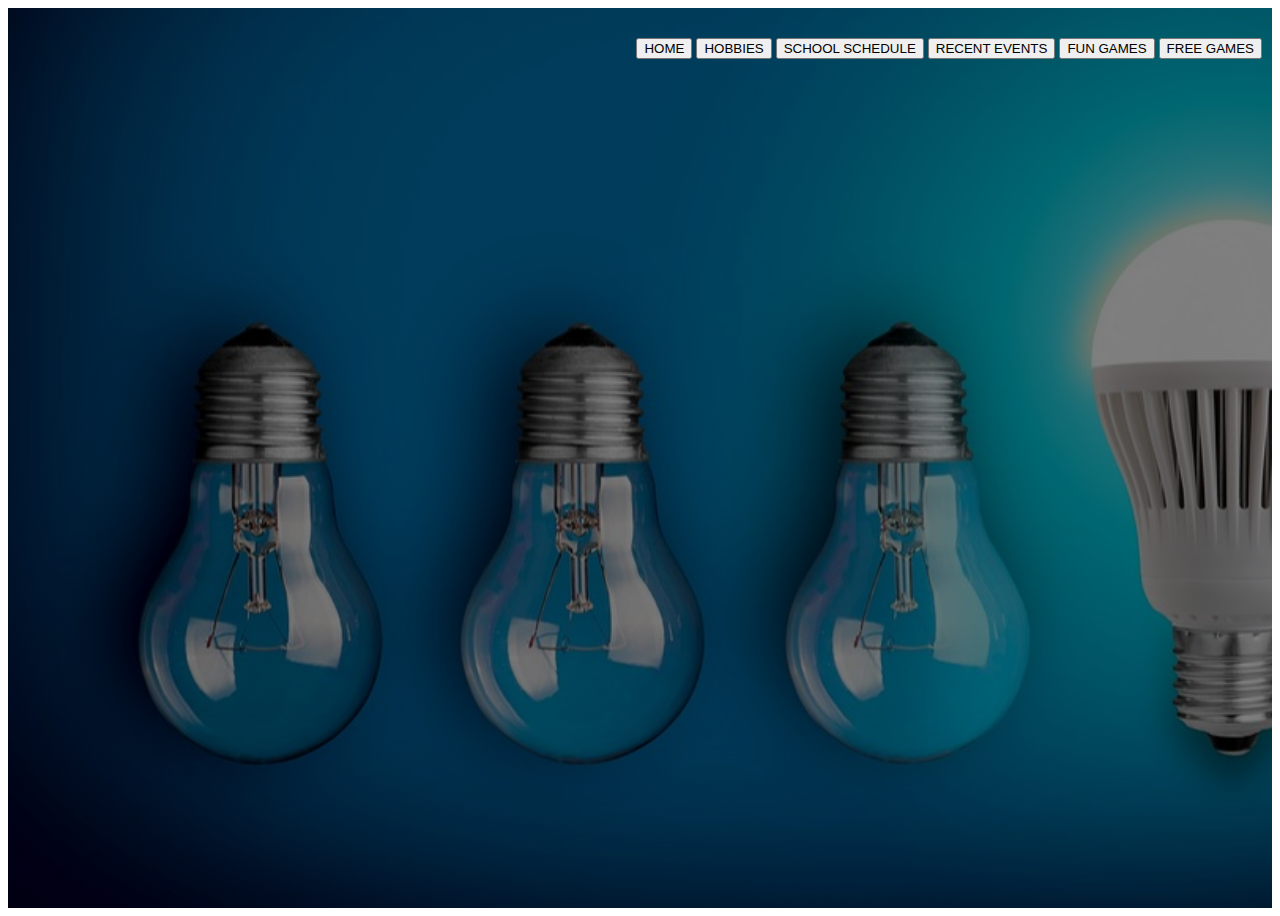
<file: index.html>
<html>
<head>
  <title> My Personal Website </title>
  <link href= "style.css" rel = "stylesheet" type = "text/css"/>

</head>

<body>
  <header>
    <div class = "row">
      <ul class = "main-nav">

      <button onclick="window.location.href='user_identification_looks_fun.html'"> HOME </button>
      <button onclick="window.location.href='hobbies.html'"> HOBBIES </button>
      <button onclick="window.location.href='schedule.html'"> SCHOOL SCHEDULE </button>
      <button onclick="window.location.href='events.html'"> RECENT EVENTS </button>
      <button onclick="window.location.href='user_identification_looks_fun.html'"> FUN GAMES </button>
      <button onclick="window.location.href='free_games.html'"> FREE GAMES </button>

  </ul>
  </div>
  </header>
</body>
</html>
</file>
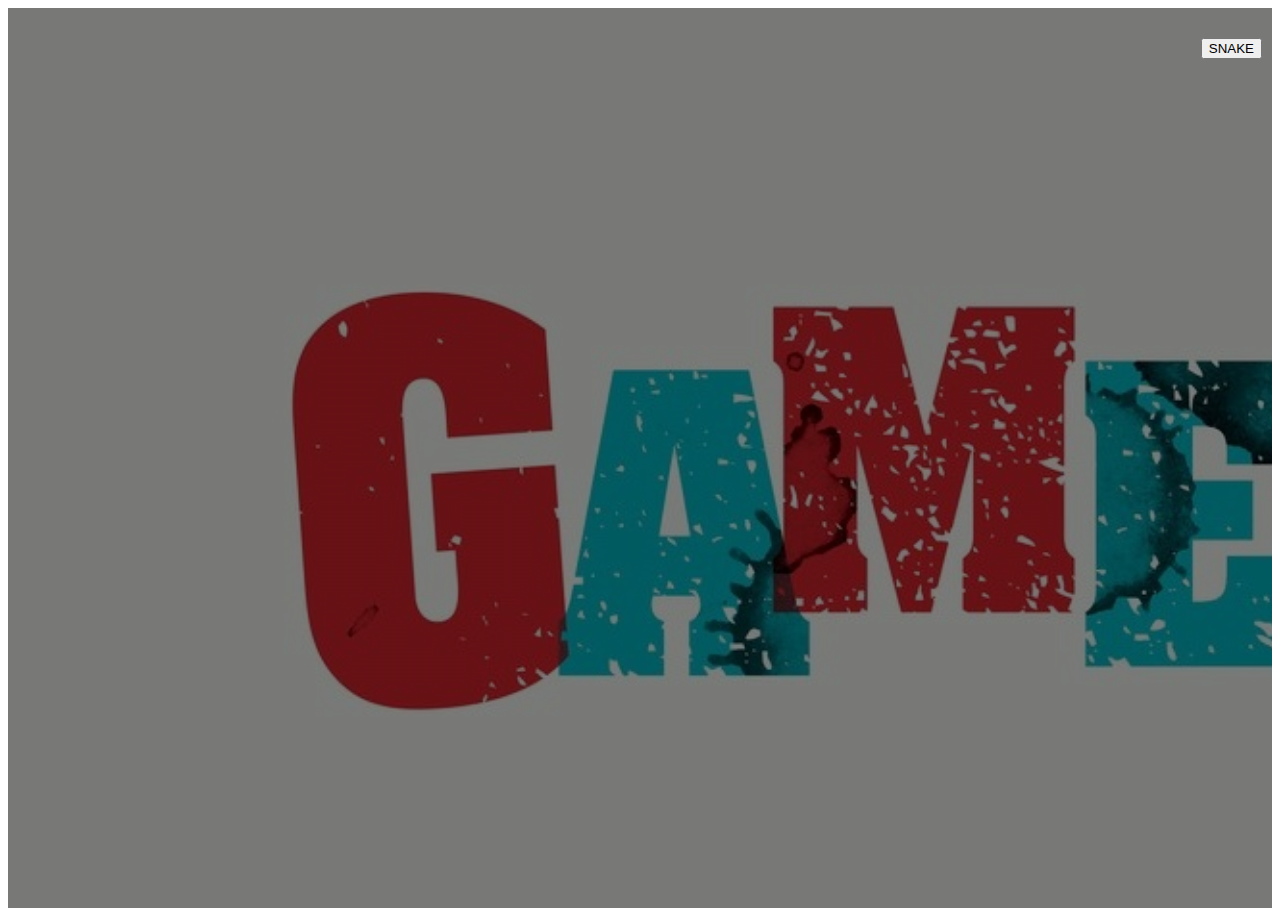
<file: free_games.html>
<html>
<head>
  <title> Free Games </title>
  <link href= "style_free_games.css" rel = "stylesheet" type = "text/css"/>

</head>

<body>
  <header>
    <div class = "row">
      <ul class = "main-nav">

      <button onclick="window.location.href='snake_game.html'"> SNAKE </button>


  </ul>
  </div>
  </header>
</body>
</html>
</file>
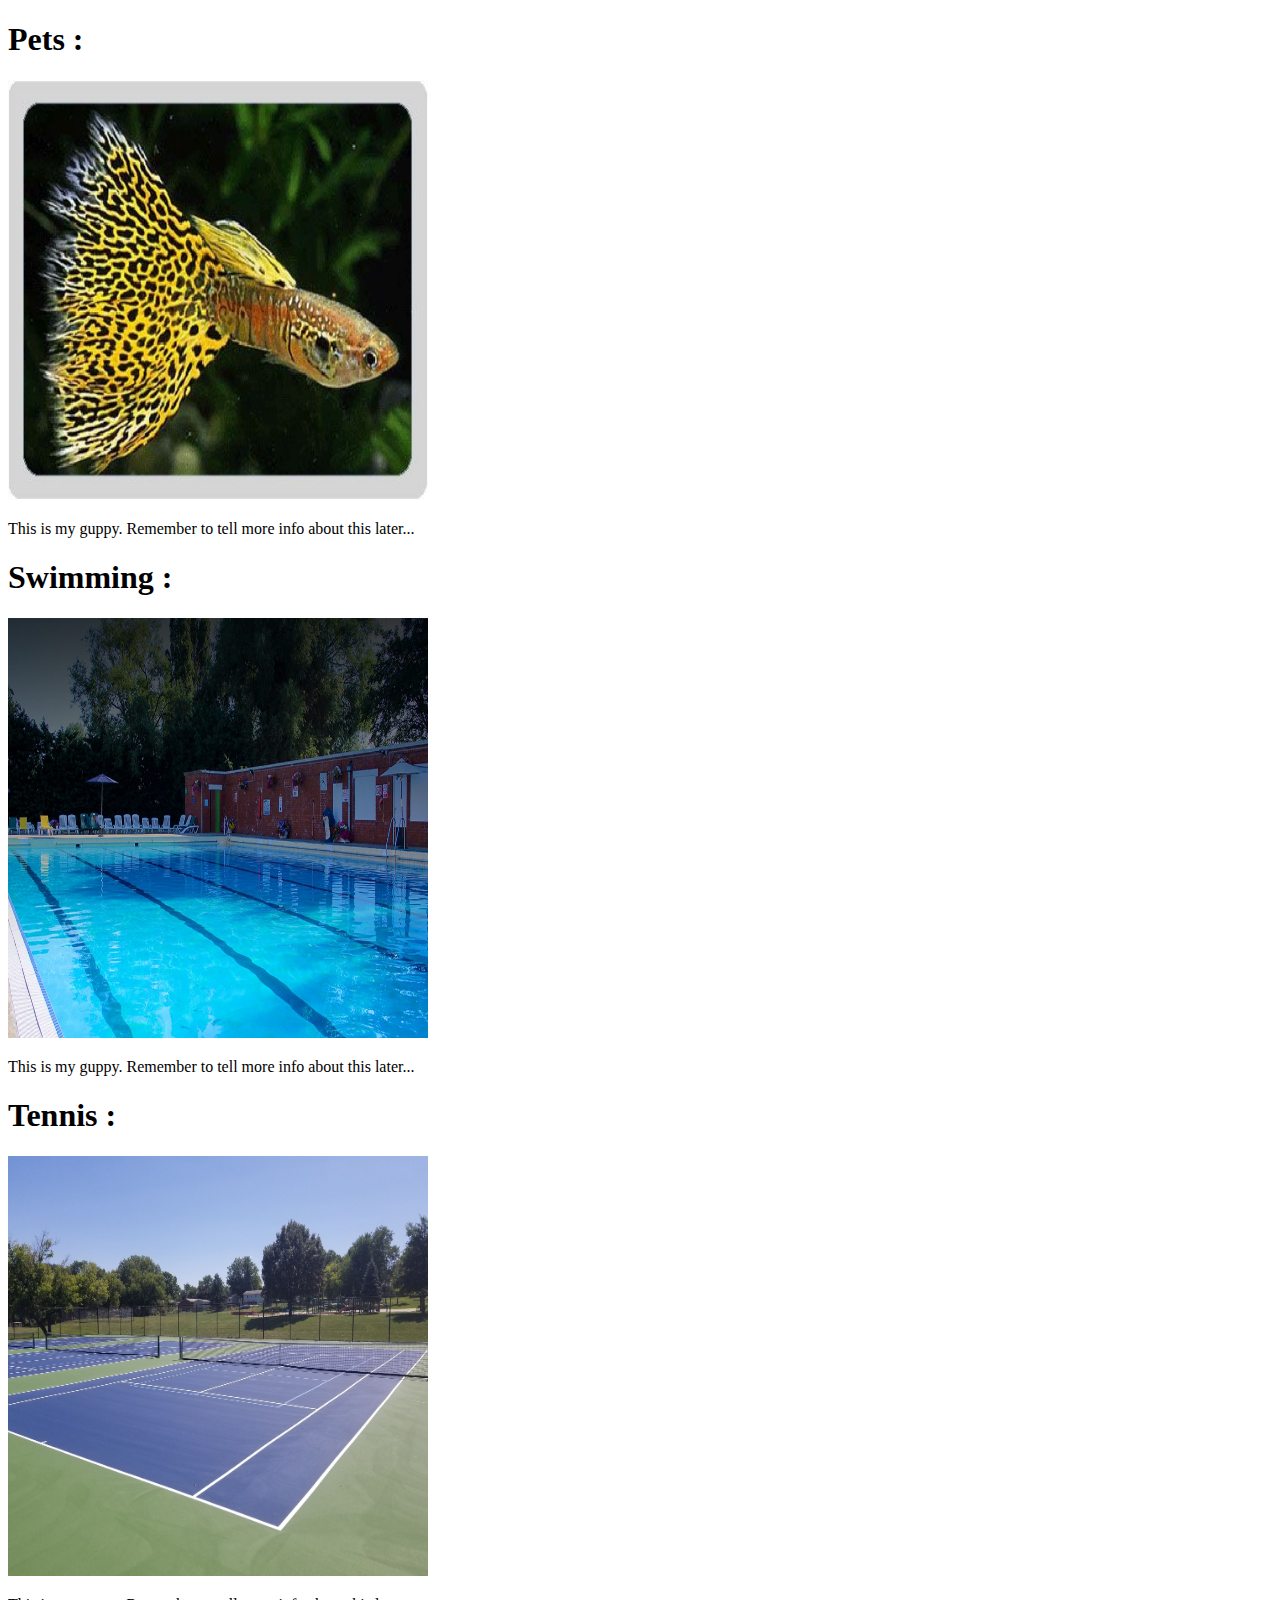
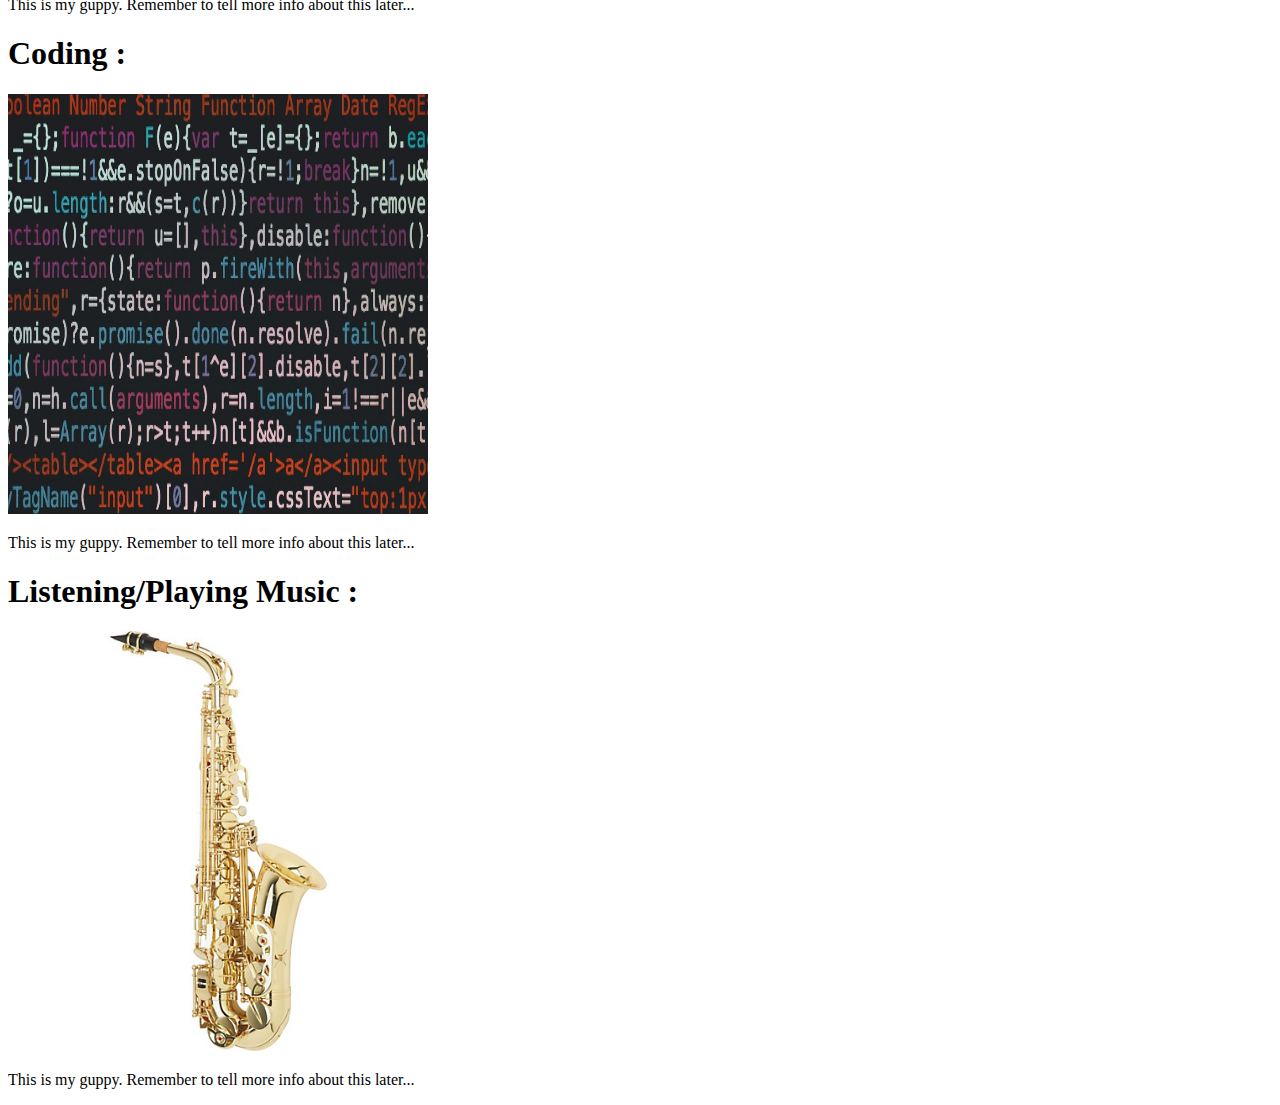
<file: hobbies.html>
<!DOCTYPE html>
<html>
  <head>
    <meta charset="utf-8">
    <title>Hobbies</title>
  </head>
  <body>
    <h1>Pets :</h1>
    <img src="guppy.jpg" alt="Yellow Cobra Guppy" height="420" width="420">
    <p>This is my guppy. Remember to tell more info about this later...</p>

    <h1> Swimming :</h1>
    <img src="swimming_pool.jpg" alt="Swimming Pool" height="420" width="420">
    <p>This is my guppy. Remember to tell more info about this later...</p>

    <h1> Tennis :</h1>
    <img src="tennis.jpg" alt="Tennis" height="420" width="420">
    <p>This is my guppy. Remember to tell more info about this later...</p>

    <h1> Coding :</h1>
    <img src="coding_image.jpg" alt="Coding" height="420" width="420">
    <p>This is my guppy. Remember to tell more info about this later...</p>

    <h1> Listening/Playing Music :</h1>
    <img src="saxaphone.jpg" alt="saxaphone" height="420" width="420">
    <p>This is my guppy. Remember to tell more info about this later...</p>

  </body>
</html>
</file>
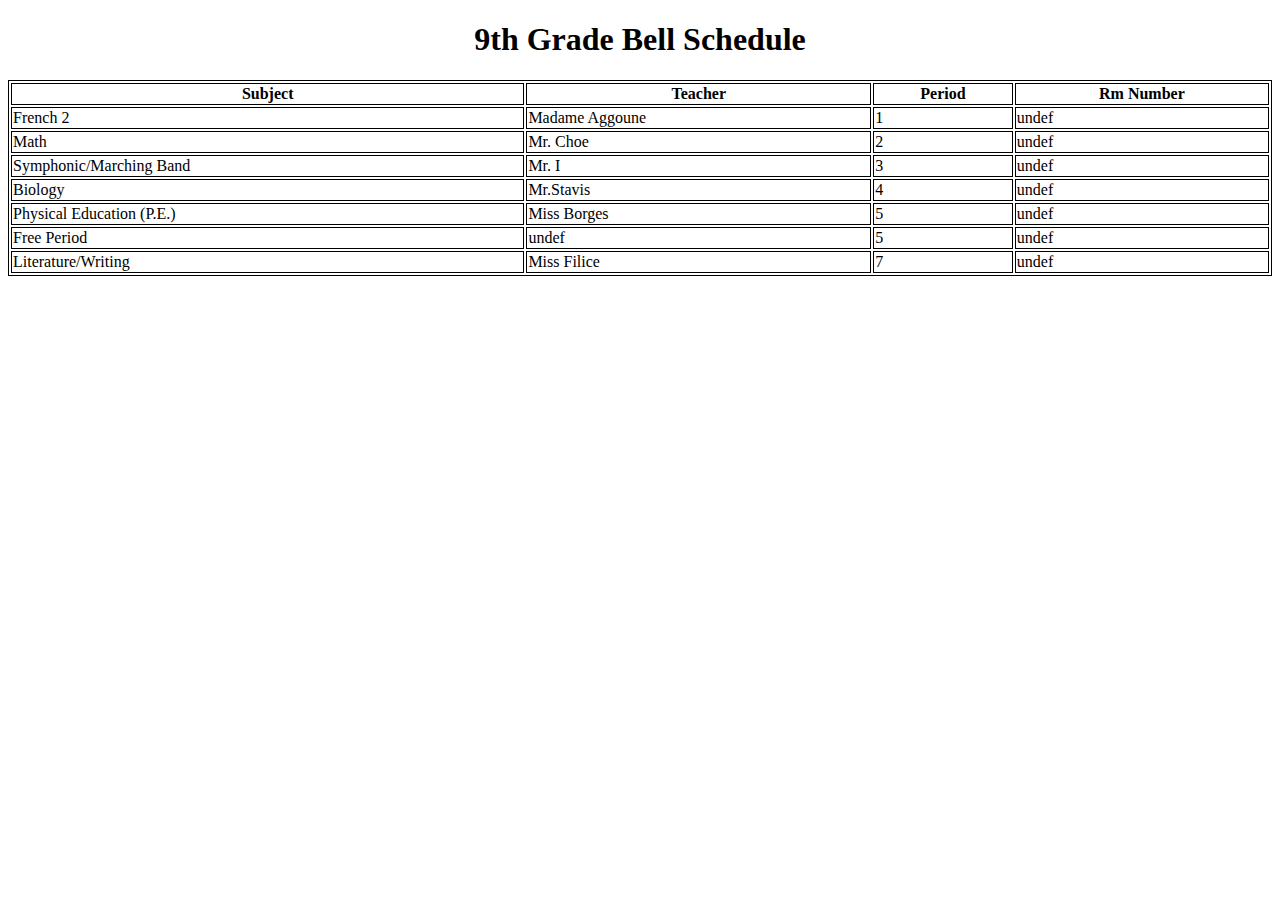
<file: schedule.html>
<!DOCTYPE html>
<html>
  <head>
    <meta charset="utf-8">
    <title>My Bell Schedule</title>

    <style>
        table, th, td {
          border: 1px solid black;
        }

        h1{
          text-align:center;
        }
      </style>

  </head>
  <body>

    <h1> 9th Grade Bell Schedule</h1>
    <table style = "width:100%">

      <tr>
        <th> Subject</th>
        <th>Teacher</th>
        <th>Period</th>
        <th>Rm Number</th>
      </tr>

      <tr>
        <td> French 2</td>
        <td> Madame Aggoune</td>
        <td> 1</td>
        <td> undef</td>
      </tr>

      <tr>
        <td> Math</td>
        <td> Mr. Choe</td>
        <td> 2 </td>
        <td> undef</td>
      </tr>

      <tr>
        <td> Symphonic/Marching Band</td>
        <td> Mr. I</td>
        <td> 3 </td>
        <td> undef</td>
      </tr>

      <tr>
        <td> Biology </td>
        <td> Mr.Stavis </td>
        <td> 4 </td>
        <td> undef</td>
      </tr>

      <tr>
        <td> Physical Education (P.E.) </td>
        <td> Miss Borges </td>
        <td> 5 </td>
        <td> undef</td>
      </tr>

      <tr>
        <td> Free Period </td>
        <td> undef </td>
        <td> 5 </td>
        <td> undef</td>
      </tr>

      <tr>
        <td> Literature/Writing </td>
        <td> Miss Filice </td>
        <td> 7 </td>
        <td> undef</td>
      </tr>

    </table>

  </body>
</html>
</file>
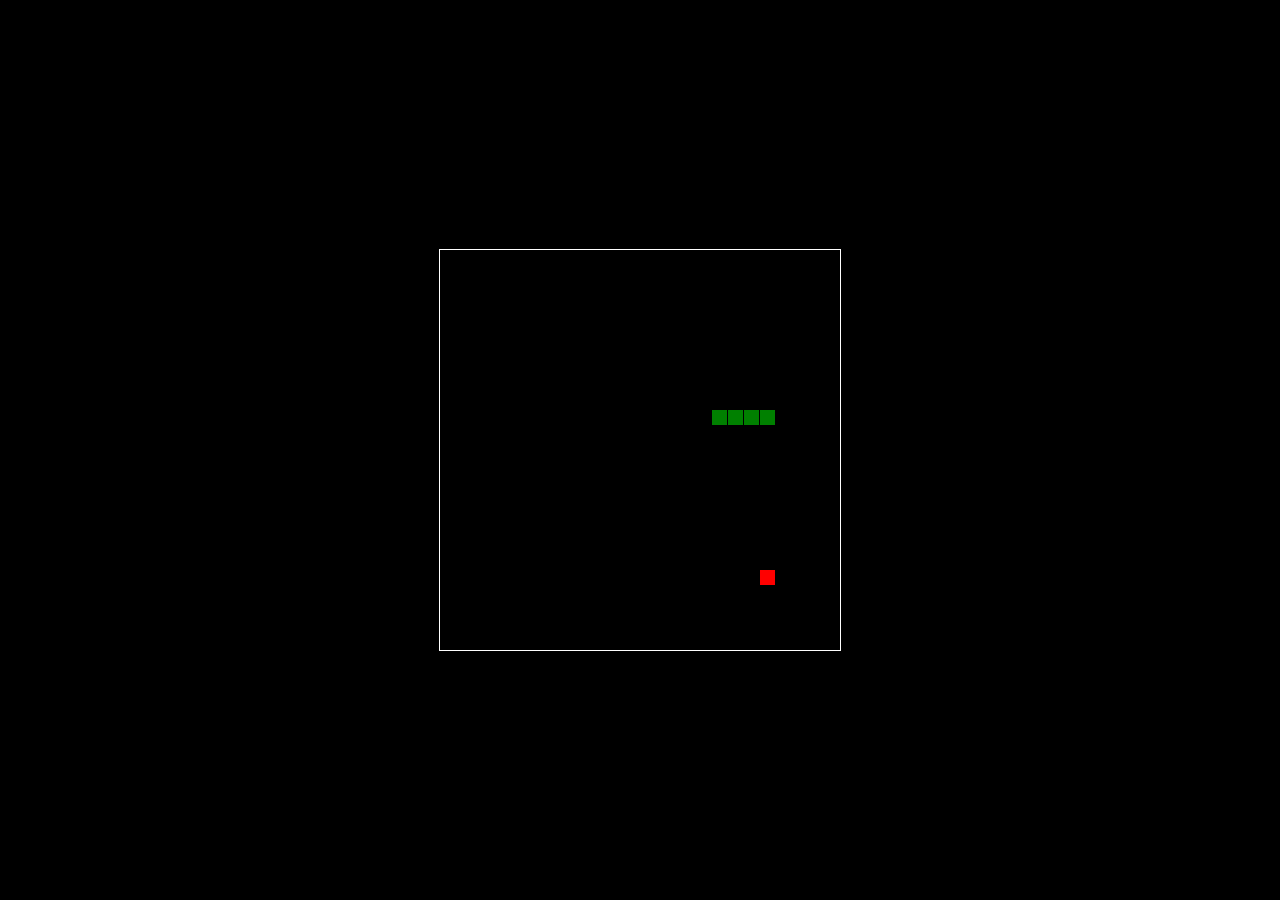
<file: snake_game.html>
<!DOCTYPE html>
<html>
<head>
  <title></title>
  <style>
  html, body {
    height: 100%;
    margin: 0;
  }
  body {
    background: black;
    display: flex;
    align-items: center;
    justify-content: center;
  }
  canvas {
    border: 1px solid white;
  }
  </style>
</head>
<body>
<canvas width="400" height="400" id="game"></canvas>
<script>
var canvas = document.getElementById('game');
var context = canvas.getContext('2d');
var grid = 16;
var count = 0;

var snake = {
  x: 160,
  y: 160,

  // snake velocity. moves one grid length every frame in either the x or y direction
  dx: grid,
  dy: 0,

  // keep track of all grids the snake body occupies
  cells: [],

  // length of the snake. grows when eating an apple
  maxCells: 4
};
var apple = {
  x: 320,
  y: 320
};
// get random whole numbers in a specific range
// @see https://stackoverflow.com/a/1527820/2124254
function getRandomInt(min, max) {
  return Math.floor(Math.random() * (max - min)) + min;
}
// game loop
function loop() {
  requestAnimationFrame(loop);
  // slow game loop to 15 fps instead of 60 (60/15 = 4)
  if (++count < 4) {
    return;
  }
  count = 0;
  context.clearRect(0,0,canvas.width,canvas.height);
  // move snake by it's velocity
  snake.x += snake.dx;
  snake.y += snake.dy;
  // wrap snake position horizontally on edge of screen
  if (snake.x < 0) {
    snake.x = canvas.width - grid;
  }
  else if (snake.x >= canvas.width) {
    snake.x = 0;
  }

  // wrap snake position vertically on edge of screen
  if (snake.y < 0) {
    snake.y = canvas.height - grid;
  }
  else if (snake.y >= canvas.height) {
    snake.y = 0;
  }
  // keep track of where snake has been. front of the array is always the head
  snake.cells.unshift({x: snake.x, y: snake.y});
  // remove cells as we move away from them
  if (snake.cells.length > snake.maxCells) {
    snake.cells.pop();
  }
  // draw apple
  context.fillStyle = 'red';
  context.fillRect(apple.x, apple.y, grid-1, grid-1);
  // draw snake one cell at a time
  context.fillStyle = 'green';
  snake.cells.forEach(function(cell, index) {

    // drawing 1 px smaller than the grid creates a grid effect in the snake body so you can see how long it is
    context.fillRect(cell.x, cell.y, grid-1, grid-1);
    // snake ate apple
    if (cell.x === apple.x && cell.y === apple.y) {
      snake.maxCells++;
      // canvas is 400x400 which is 25x25 grids
      apple.x = getRandomInt(0, 25) * grid;
      apple.y = getRandomInt(0, 25) * grid;
    }
    // check collision with all cells after this one (modified bubble sort)
    for (var i = index + 1; i < snake.cells.length; i++) {

      // snake occupies same space as a body part. reset game
      if (cell.x === snake.cells[i].x && cell.y === snake.cells[i].y) {
        snake.x = 160;
        snake.y = 160;
        snake.cells = [];
        snake.maxCells = 4;
        snake.dx = grid;
        snake.dy = 0;
        apple.x = getRandomInt(0, 25) * grid;
        apple.y = getRandomInt(0, 25) * grid;
      }
    }
  });
}
// listen to keyboard events to move the snake
document.addEventListener('keydown', function(e) {
  // prevent snake from backtracking on itself by checking that it's
  // not already moving on the same axis (pressing left while moving
  // left won't do anything, and pressing right while moving left
  // shouldn't let you collide with your own body)

  // left arrow key
  if (e.which === 37 && snake.dx === 0) {
    snake.dx = -grid;
    snake.dy = 0;
  }
  // up arrow key
  else if (e.which === 38 && snake.dy === 0) {
    snake.dy = -grid;
    snake.dx = 0;
  }
  // right arrow key
  else if (e.which === 39 && snake.dx === 0) {
    snake.dx = grid;
    snake.dy = 0;
  }
  // down arrow key
  else if (e.which === 40 && snake.dy === 0) {
    snake.dy = grid;
    snake.dx = 0;
  }
});
// start the game
requestAnimationFrame(loop);
</script>
</body>
</html>
</file>
<file: style.css>
{
  margin: 0;
  padding: 0;
}

header{
  background-image: linear-gradient(rgba(0, 0, 0, 0.5), rgba(0, 0, 0, 0.5)), url(innovation_background.jpeg);
  height: 100vh;
  background-size: cover;
}

.main-nav{
  padding-right: 10;
  float:right;
  list-style: none;
  margin-top: 30px;
}

.main-nav li{
  display: inline-block;
}

<style>
  .button {background-color: #008CBA;}
</style>

.main-nav li a{
  color: white;
  text-decoration: none;
  padding: 5px 20px
  font-family: sans-serif, cursive;
  font-size: 15px;

}

.main-nav li.active a{
  border: 1px solid white;
}
.mqin-nav li a:hover {
  border: 1px solid white;
}
</file>
<file: style_free_games.css>
{
  margin: 0;
  padding: 0;
}

header{
  background-image: linear-gradient(rgba(0, 0, 0, 0.5), rgba(0, 0, 0, 0.5)), url(games_background_image.jpg);
  height: 100vh;
  background-size: cover;
}

.main-nav{
  padding-right: 10;
  float:right;
  list-style: none;
  margin-top: 30px;
}

.main-nav li{
  display: inline-block;
}

<style>
  .button {background-color: #008CBA;}
</style>

.main-nav li a{
  color: white;
  text-decoration: none;
  padding: 5px 20px
  font-family: sans-serif, cursive;
  font-size: 15px;

}

.main-nav li.active a{
  border: 1px solid white;
}
.mqin-nav li a:hover {
  border: 1px solid white;
}
</file>
